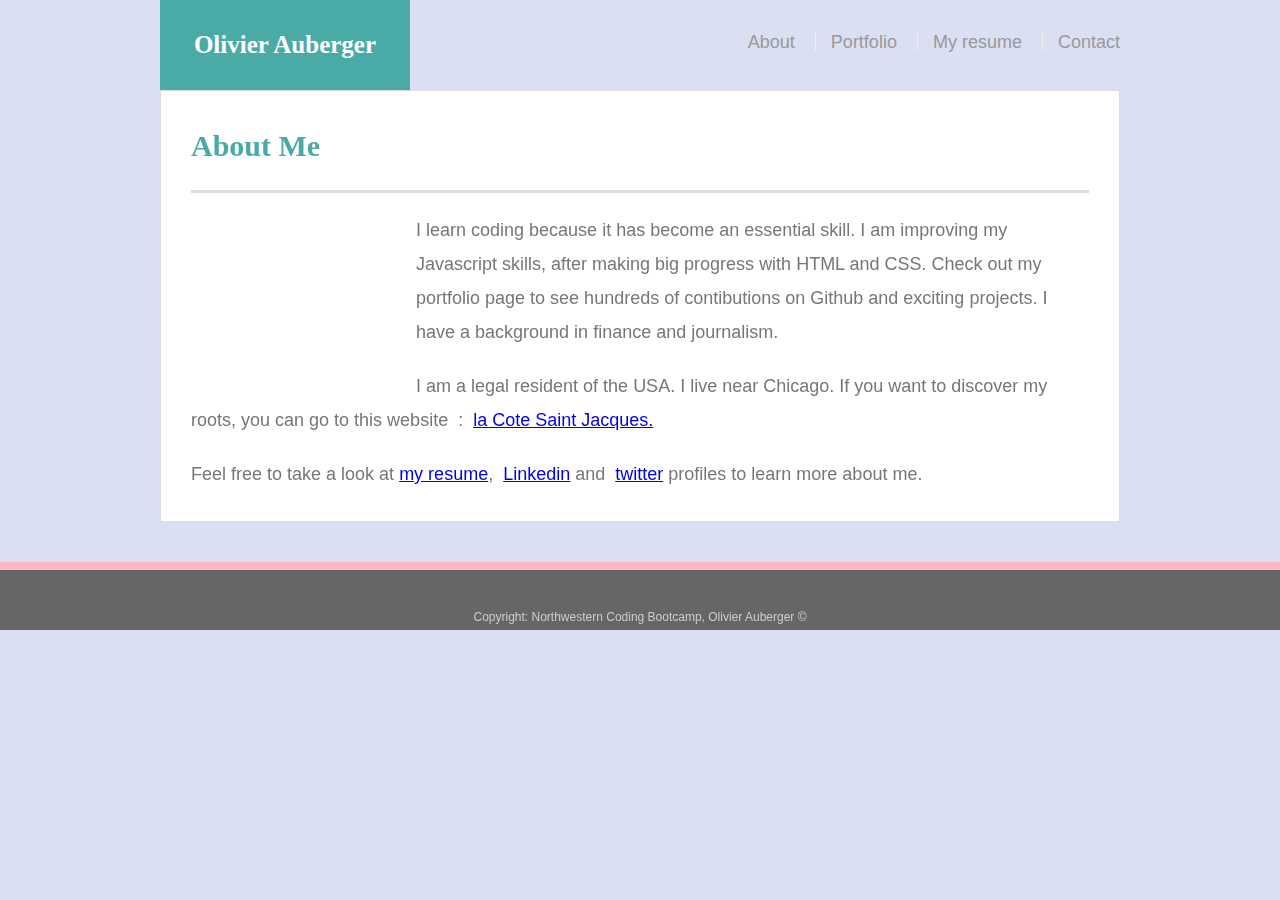
<file: index.html>
<!DOCTYPE html>
<html lang="en-us">

<head>
    <meta charset="UTF-8" />

    <title>About | Olivier Auberger</title>
    <link rel="stylesheet" type="text/css" href="assets/css/reset.css" />
    <link rel="stylesheet" type="text/css" href="style.css" />
    <meta name="viewport" content="width=device-width, initial-scale=1.0" />
</head>

<body>
    <header id="masthead ">
        <div class="container ">
            <a href="https://olive89aja.github.io/Responsive-Portfolio/" id="logo">Olivier Auberger</a>
            <nav>
                <a href="https://olive89aja.github.io/Responsive-Portfolio/index">About</a>
                <a href="portfolio.html">Portfolio</a>
                <a href="https://drive.google.com/file/d/1FLL4e-CEbo5j0ZqeZcFR8cvSsQ-yr1iZ/view?usp=sharing" target="_blank" alt="Olivier Auberger resume">My resume</a>
                <a href="contact.html">Contact</a>
            </nav>
        </div>
    </header>

    <div id="main-container " class="container ">
        <section class="main-section ">
            <h1>About Me</h1>
<!-- 
            <img src="https://i.ibb.co/37R2nWr/portrait2.jpg" class="auth-image" alt="Photo d'Olivier Auberger" />
         -->
         <iframe class="auth-image" width="200" height="200" src="https://www.youtube.com/embed/wcN-veCBNUc" frameborder="0" allow="accelerometer; autoplay; encrypted-media; gyroscope; picture-in-picture" allowfullscreen></iframe>

            <p> I learn coding because it has become an essential skill. I am improving my Javascript skills, after making big progress with HTML and CSS. Check out my portfolio page to see hundreds of contibutions on Github and exciting projects. I have a background in finance
                and journalism.
            </p>

            <p>
                I am a legal resident of the USA. I live near Chicago. If you want to discover my roots, you can go to this website &nbsp;:&nbsp;
                <a href="https://www.cotesaintjacques.com" target="_blank" alt="Famous French restaurant"> la Cote Saint Jacques.</a>
            </p>

            <p>
                Feel free to take a look at <a href="https://drive.google.com/file/d/1FLL4e-CEbo5j0ZqeZcFR8cvSsQ-yr1iZ/view?usp=sharing" target="_blank" alt="Olivier Auberger resume">my resume</a>,&nbsp; <a href="https://www.linkedin.com/in/olivier-auberger-4322b5145/" target="_blank" alt "Olivier Auberger Linkedin profile">Linkedin</a>&nbsp;and &nbsp;<a href="https://twitter.com/olivetrader2" target="_blank"
                    alt="Olivier Auberger twitter profile">twitter</a> profiles to learn more about me.
            </p>
        </section>
    </div>
    <footer>
        <div class="container ">
            Copyright: Northwestern Coding Bootcamp, Olivier Auberger &copy;
        </div>
    </footer>
</body>

</html>
</file>
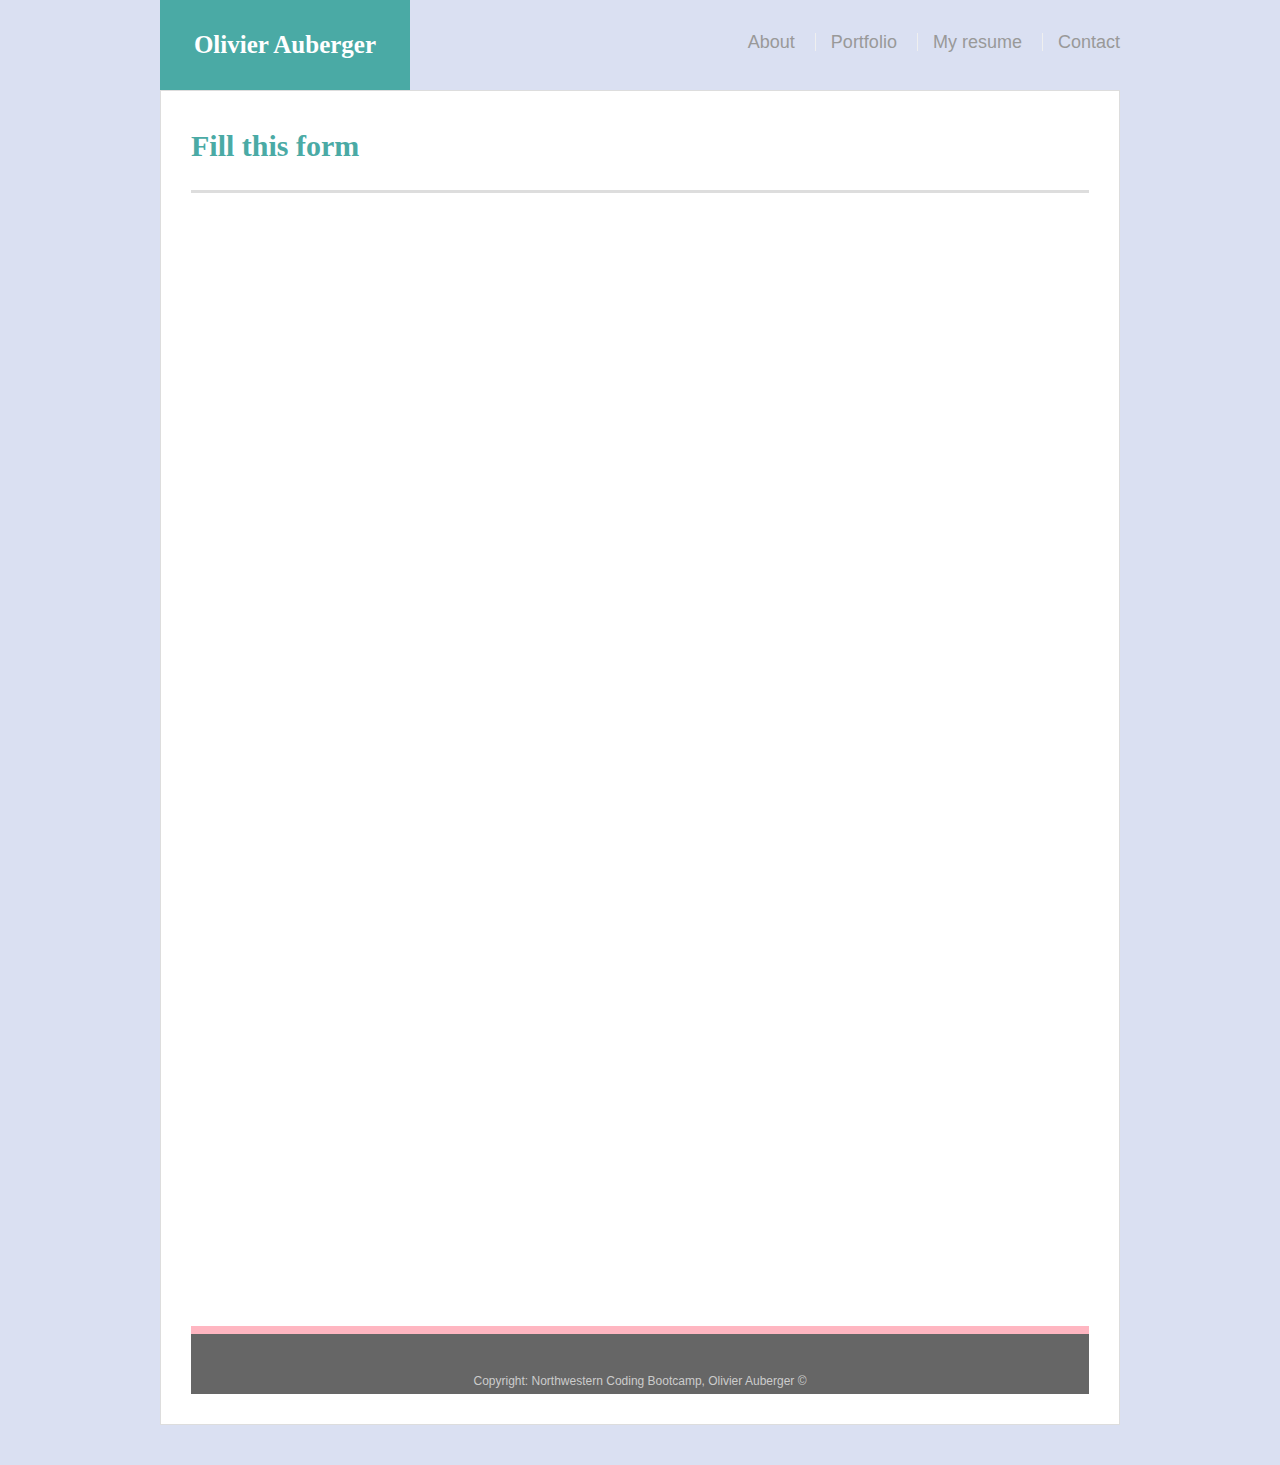
<file: contact.html>
<!DOCTYPE html>
<html lang="en-us">

<head>
    <meta charset="UTF-8" />

    <title>About | Olivier Auberger</title>
    <link rel="stylesheet" type="text/css" href="assets/css/reset.css" />
    <link rel="stylesheet" type="text/css" href="style.css" />
    <meta name="viewport" content="width=device-width, initial-scale=1.0" />
</head>

<body>
    <header id="masthead ">
        <div class="container ">
            <a href="https://olive89aja.github.io/Responsive-Portfolio/" id="logo">Olivier Auberger</a
        >
        <nav>
          <a href="https://olive89aja.github.io/Responsive-Portfolio/index">About</a>
          <a href="portfolio.html">Portfolio</a>
          <a href="https://drive.google.com/file/d/1FLL4e-CEbo5j0ZqeZcFR8cvSsQ-yr1iZ/view?usp=sharing" target="_blank" alt="Olivier Auberger resume">My resume</a>
          <a href="contact.html">Contact</a>
      </nav>
      </div>
    </header>

    <div id="main-container" class="container">
      <section class="main-section">
        <h1>Fill this form</h1>
        <iframe src="https://docs.google.com/forms/d/e/1FAIpQLSeiaZaou_tDovghD75T0gVfWN0bJ-OwPF_WRIzKLVVTB3r-FQ/viewform?embedded=true" width="640" height="1102" frameborder="0" marginheight="0" marginwidth="0">Loading…</iframe>
       

    <footer>
      <div class="container">
        Copyright: Northwestern Coding Bootcamp, Olivier Auberger &copy;
      </div>
    </footer>
  </body>
</html>
</file>
<file: style.css>
body {
    font-family: Arial, "Helvetica Neue", Helvetica, sans-serif;
    font-size: 18px;
    line-height: 34px;
    color: #777777;
    background: #dae0f2;
}

* {
    box-sizing: border-box;
}


/* general */

.container {
    width: 100%;
    max-width: 960px;
    margin: 0 auto;
    clear: both;
}

h1,
h2,
h3,
p {
    margin-bottom: 20px;
}

p:last-child {
    margin-bottom: 0;
}

h1,
h2,
h3 {
    font-family: Georgia, Times, "Times New Roman", serif;
    font-weight: 700;
    color: #4aaaa5;
}

h1 {
    padding-bottom: 20px;
    font-size: 30px;
    line-height: 49px;
    border-bottom: 3px solid #dddddd;
}

h2,
h3 {
    font-size: 22px;
}


/* header */

#masthead {
    position: fixed;
    z-index: 99;
    width: 100%;
    margin: 0 0 30px;
    overflow: auto;
    color: #ffffff;
    background: #ffffff;
    border-bottom: 2px solid #cccccc;
}


/*changed font size from 30px to 25px to get my long name in the logo*/

#logo {
    float: left;
    width: 250px;
    height: 90px;
    font-family: Georgia, Times, "Times New Roman", serif;
    font-size: 25px;
    font-weight: 700;
    line-height: 90px;
    color: #ffffff;
    text-align: center;
    text-decoration: none;
    background: #4aaaa5;
}

nav {
    float: right;
    margin-top: 25px;
}

nav a {
    display: inline-block;
    padding-left: 15px;
    margin-left: 15px;
    line-height: 18px;
    color: #999;
    text-decoration: none;
    border-left: 1px solid #efefef;
}

nav a:first-child {
    border-left: 0 none;
}

 
/* footer */

footer {
    padding: 30px 0;
    clear: both;
    font-size: 12px;
    color: #ffffff;
    color: #cccccc;
    text-align: center;
    background: #666666;
    border-top: 8px solid lightpink;
    height: 50px;
}

h3,
h2 {
    padding-bottom: 20px;
    margin-bottom: 15px;
    line-height: 22px;
    border-bottom: 2px solid #eeeeee;
}


/* main */

#main-container {
    min-height: calc(100vh - 70px);
}

.main-section {
    float: left;
    width: 100%;
    max-width: 960px;
    padding: 30px;
    margin: 0 0 40px;
    background: #ffffff;
    border: 1px solid #dddddd;
}


/* portfolio page */

.work {
    position: relative;
    float: left;
    width: 274px;
    margin: 20px 0 25px;
    overflow: auto;
}

.work:nth-child(even) {
    margin-right: 40px;
    
}

.work img {
    width: 100%;
    height:100%;
    border: 0 none;
    opacity: 0.8;
}

.work h3 {
    position: absolute;
    bottom: 20px;
    width: 100%;
    padding: 15px;
    margin-bottom: 0;
    font-weight: 300;
    line-height: 30px;
    color: #ffffff;
    text-align: center;
    background: #4aaaa5;
    border-bottom: 0;
}

h3.gitlinks {
    width:100%;
    font-size: 17px;
}

.auth-image {
    float: left;
    width: 200px;
    height: auto;
    margin-top: 10px;
    margin-right: 25px;
}



@media screen and (max-width: 980px) {
    body {
        background-color: #333;
    }
}

@media screen and (max-width: 768px) {
    body {
        background-color: #333;
    }
}


/*Inspired by w3schools*/

@media screen and (max-width: 640px) {
    body {
        background-color: #333;
    }
    header {
        padding: 20px 20px;
    }
    .sticky {
        position: fixed;
        top: 0;
        width: 100%;
    }
}


/*this animation changes the background color of each box heeader from blue to yellow for 5 seconds.
Then the animation happens in reverse, from yellow to blue. Four changes in total */

@keyframes colorchange {
    from {
        background-color: #4aaaa5;
    }
    to {
        background-color: yellow;
    }
}


/* Animation applied to this element */

h3 {
    background-color: #4aaaa5;
    animation-name: colorchange;
    animation-duration: 5s;
    animation-iteration-count: 4;
    animation-direction: alternate;
}
</file>
